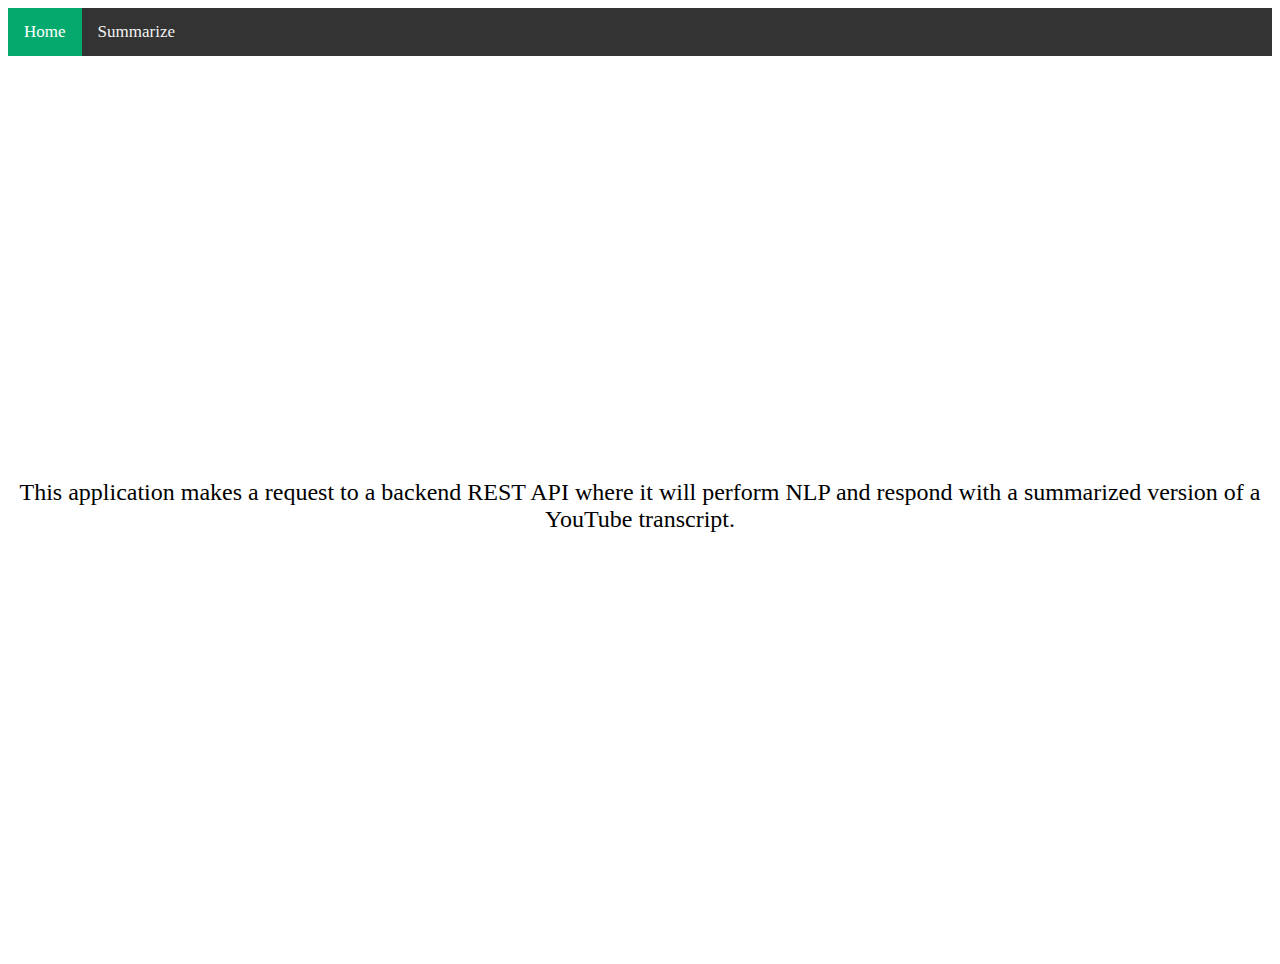
<file: templates/index.html>
<!DOCTYPE html>
<html lang="en">
<head>
    <meta charset="UTF-8">
    <meta http-equiv="X-UA-Compatible" content="IE=edge">
    <meta name="viewport" content="width=device-width, initial-scale=1.0">
    <title>Document</title>
    <link rel="stylesheet" type="text/css" href="../../static/css/main.css">
</head>
<body>
    <div class="topnav">
        <a class="active" href="/">Home</a>
        <a href="/api/summarize">Summarize</a>

      </div>
    <div class="center-screen">
        <p>This application makes a request to a backend REST API where it will perform NLP and respond with a summarized version of a YouTube transcript.</p>
    </div>
</body>
</html>
</file>
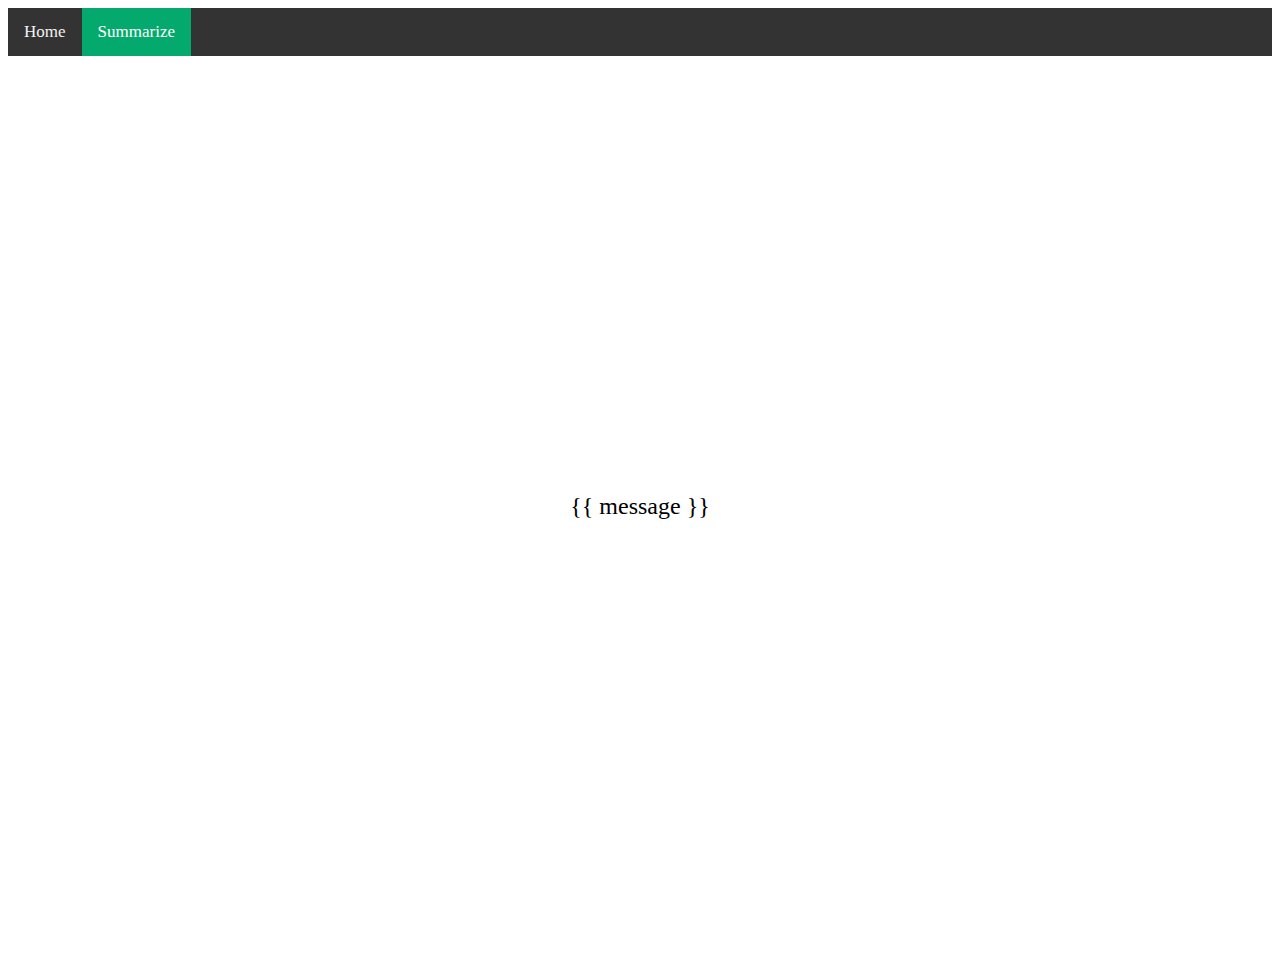
<file: templates/summarize.html>
<!DOCTYPE html>
<html lang="en">
<head>
    <meta charset="UTF-8">
    <meta http-equiv="X-UA-Compatible" content="IE=edge">
    <meta name="viewport" content="width=device-width, initial-scale=1.0">
    <title>Document</title>
    <link rel="stylesheet" type="text/css" href="../../static/css/main.css">
</head>
<body>
    <div class="topnav">
        <a  href="/">Home</a>
        <a class="active" href="/api/summarize">Summarize</a>
      </div>
    <div class="center-screen">
        <p>{{ message }}</p>
    </div>
</body>
</html>
</file>
<file: static/css/main.css>
h1 {
    text-align: center;
  }
/* Add a black background color to the top navigation */
.topnav {
    background-color: #333;
    overflow: hidden;
  }
  
  /* Style the links inside the navigation bar */
  .topnav a {
    float: left;
    color: #f2f2f2;
    text-align: center;
    padding: 14px 16px;
    text-decoration: none;
    font-size: 17px;
  }
  
  /* Change the color of links on hover */
  .topnav a:hover {
    background-color: #ddd;
    color: black;
  }
  
  /* Add a color to the active/current link */
  .topnav a.active {
    background-color: #04AA6D;
    color: white;
  }
  .center-screen {
    display: flex;
    justify-content: center;
    align-items: center;
    text-align: center;
    min-height: 100vh;
  }
  p{
      font-size: 24px;
  }
</file>
